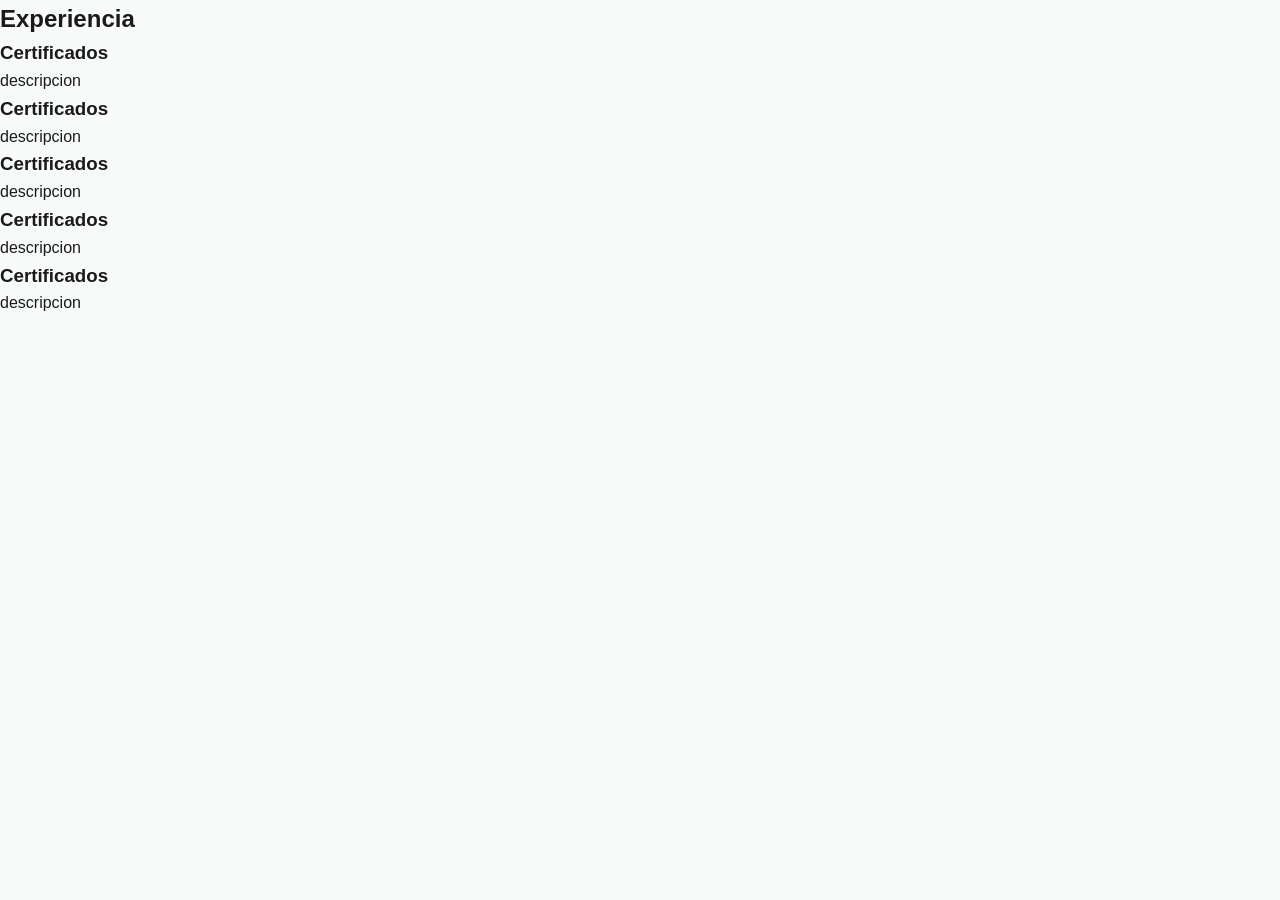
<file: experiencia.html>
<!DOCTYPE html>
<html lang="en">
<head>
    <meta charset="UTF-8">
    <meta name="viewport" content="width=device-width, initial-scale=1.0">
    <title>Document</title>
    <link rel="stylesheet" href="src/styles.css">
</head>
<body>
    <section id="Experiencia">
            <h2>Experiencia</h2>
            <h3>Certificados</h3>
            <p> descripcion</p>
            <h3>Certificados</h3>
            <p> descripcion</p>
            <h3>Certificados</h3>
            <p> descripcion</p>
            <h3>Certificados</h3>
            <p> descripcion</p>
            <h3>Certificados</h3>
            <p> descripcion</p>
            <!-- Quiero poner solo la experiencia que he tenido-->
    </section>
</body>
</html>
</file>
<file: src/styles.css>
:root {
    --primary-green: #2d5f3f;
    --secondary-green: #3a7d54;
    --light-green: #4a9d6f;
    --accent-green: #5ab57d;
    --bg-light: #f8faf9;
    --bg-white: #ffffff;
    --text-dark: #1a1a1a;
    --text-gray: #555555;
    --text-light: #777777;
    --border-color: #e0e8e4;
    --shadow: rgba(45, 95, 63, 0.1);
    --shadow-hover: rgba(45, 95, 63, 0.2);
}

* {
    margin: 0;
    padding: 0;
    box-sizing: border-box;
}

html {
    scroll-behavior: smooth;
}

body {
    font-family: 'Segoe UI', Tahoma, Geneva, Verdana, sans-serif;
    line-height: 1.6;
    color: var(--text-dark);
    background-color: var(--bg-light);
}

.contenedor {
    max-width: 1200px;
    margin: 0 auto;
    padding: 0 20px;
}

/* Barra de navegación */
.barra-navegacion {
    position: fixed;
    top: 0;
    width: 100%;
    background: var(--bg-white);
    box-shadow: 0 2px 10px var(--shadow);
    z-index: 1000;
    transition: all 0.3s ease;
}

.contenedor-navegacion {
    max-width: 1200px;
    margin: 0 auto;
    padding: 1rem 2rem;
    display: flex;
    justify-content: space-between;
    align-items: center;
}

.logo {
    font-size: 1.8rem;
    font-weight: bold;
    color: var(--primary-green);
    background: linear-gradient(135deg, var(--primary-green), var(--accent-green));
    -webkit-background-clip: text;
    -webkit-text-fill-color: transparent;
    background-clip: text;
}

.menu-navegacion {
    display: flex;
    list-style: none;
    gap: 2rem;
}

.enlace-navegacion {
    text-decoration: none;
    color: var(--text-dark);
    font-weight: 500;
    position: relative;
    transition: color 0.3s ease;
}

.enlace-navegacion::after {
    content: '';
    position: absolute;
    bottom: -5px;
    left: 0;
    width: 0;
    height: 2px;
    background: var(--accent-green);
    transition: width 0.3s ease;
}

.enlace-navegacion:hover {
    color: var(--secondary-green);
}

.enlace-navegacion:hover::after {
    width: 100%;
}

/* Sobre mí */
.seccion-presentacion {
    min-height: 100vh;
    display: flex;
    flex-direction: column;
    justify-content: center;
    align-items: center;
    padding: 120px 20px 60px;
    background: linear-gradient(135deg, var(--bg-white) 0%, var(--bg-light) 100%);
    position: relative;
}

.contenido-presentacion {
    max-width: 1200px;
    display: grid;
    grid-template-columns: 1fr 1fr;
    gap: 4rem;
    align-items: center;
}

.texto-presentacion {
    animation: fadeInLeft 0.8s ease-out;
}

.saludo {
    font-size: 1.2rem;
    color: var(--text-light);
    margin-bottom: 0.5rem;
}

.nombre {
    font-size: 3.5rem;
    font-weight: 700;
    color: var(--text-dark);
    margin-bottom: 0.5rem;
    line-height: 1.2;
}

.titulo {
    font-size: 2rem;
    color: var(--secondary-green);
    margin-bottom: 1rem;
    font-weight: 600;
}

.descripcion {
    font-size: 1.1rem;
    color: var(--text-gray);
    margin-bottom: 2rem;
    line-height: 1.8;
}

.botones-presentacion {
    display: flex;
    gap: 1rem;
}

.boton {
    padding: 0.9rem 2rem;
    border-radius: 8px;
    text-decoration: none;
    font-weight: 600;
    transition: all 0.3s ease;
    display: inline-block;
    border: 2px solid transparent;
}

.boton-primario {
    background: var(--primary-green);
    color: white;
}

.boton-primario:hover {
    background: var(--secondary-green);
    transform: translateY(-2px);
    box-shadow: 0 5px 15px var(--shadow-hover);
}

.boton-secundario {
    background: transparent;
    color: var(--primary-green);
    border: 2px solid var(--primary-green);
}

.boton-secundario:hover {
    background: var(--primary-green);
    color: white;
    transform: translateY(-2px);
}

/* ===== Tarjeta de Perfil ===== */
.imagen-presentacion {
    display: flex;
    justify-content: center;
    animation: fadeInRight 0.8s ease-out;
}

.tarjeta-perfil {
    position: relative;
    padding: 2rem;
}

.contenedor-imagen-perfil {
    position: relative;
    width: 320px;
    height: 320px;
    border-radius: 50%;
    overflow: hidden;
    border: 4px solid var(--accent-green);
    box-shadow: 0 10px 40px var(--shadow-hover);
    background: linear-gradient(135deg, var(--light-green), var(--accent-green));
}

.imagen-perfil {
    width: 100%;
    height: 100%;
    object-fit: cover;
    display: block;
}

.contenedor-imagen-perfil::before {
    content: '';
    position: absolute;
    top: -50%;
    left: -50%;
    width: 200%;
    height: 200%;
    background: linear-gradient(45deg, transparent, rgba(255, 255, 255, 0.1), transparent);
    animation: shimmer 3s infinite;
}

@keyframes shimmer {
    0% {
        transform: translateX(-100%) translateY(-100%) rotate(45deg);
    }
    100% {
        transform: translateX(100%) translateY(100%) rotate(45deg);
    }
}

.indicador-scroll {
    position: absolute;
    bottom: 30px;
    left: 50%;
    transform: translateX(-50%);
    animation: bounce 2s infinite;
    color: var(--secondary-green);
    font-size: 1.5rem;
}

@keyframes bounce {
    0%, 20%, 50%, 80%, 100% {
        transform: translateX(-50%) translateY(0);
    }
    40% {
        transform: translateX(-50%) translateY(-10px);
    }
    60% {
        transform: translateX(-50%) translateY(-5px);
    }
}

/* ===== Títulos de Sección ===== */
.titulo-seccion {
    font-size: 2.5rem;
    text-align: center;
    margin-bottom: 3rem;
    color: var(--text-dark);
    position: relative;
    padding-bottom: 1rem;
}

.titulo-seccion::after {
    content: '';
    position: absolute;
    bottom: 0;
    left: 50%;
    transform: translateX(-50%);
    width: 80px;
    height: 4px;
    background: linear-gradient(90deg, var(--primary-green), var(--accent-green));
    border-radius: 2px;
}

/* Sobre mí */
.seccion-sobre-mi {
    padding: 100px 20px;
    background: var(--bg-white);
}

.contenido-sobre-mi {
    max-width: 900px;
    margin: 0 auto;
}

.texto-sobre-mi p {
    font-size: 1.1rem;
    color: var(--text-gray);
    margin-bottom: 1.5rem;
    line-height: 1.8;
}

.estadisticas-sobre-mi {
    display: grid;
    grid-template-columns: repeat(3, 1fr);
    gap: 2rem;
    margin-top: 3rem;
}

.item-estadistica {
    text-align: center;
    padding: 2rem;
    background: var(--bg-light);
    border-radius: 12px;
    border: 2px solid var(--border-color);
    transition: all 0.3s ease;
}

.item-estadistica:hover {
    transform: translateY(-5px);
    box-shadow: 0 5px 20px var(--shadow);
    border-color: var(--accent-green);
}

.item-estadistica h3 {
    font-size: 2.5rem;
    color: var(--secondary-green);
    margin-bottom: 0.5rem;
}

.item-estadistica p {
    color: var(--text-gray);
    font-weight: 500;
}

/* ===== Sección Habilidades ===== */
.seccion-habilidades {
    padding: 100px 20px;
    background: var(--bg-light);
}

.cuadricula-habilidades {
    display: grid;
    grid-template-columns: repeat(auto-fit, minmax(280px, 1fr));
    gap: 2rem;
    max-width: 1000px;
    margin: 0 auto;
}

.tarjeta-habilidad {
    background: var(--bg-white);
    padding: 2rem;
    border-radius: 12px;
    box-shadow: 0 4px 15px var(--shadow);
    transition: all 0.3s ease;
    border: 2px solid transparent;
}

.tarjeta-habilidad:hover {
    transform: translateY(-5px);
    box-shadow: 0 8px 25px var(--shadow-hover);
    border-color: var(--accent-green);
}

.icono-habilidad {
    font-size: 3rem;
    color: var(--secondary-green);
    margin-bottom: 1rem;
}

.tarjeta-habilidad h3 {
    font-size: 1.3rem;
    margin-bottom: 0.5rem;
    color: var(--text-dark);
}

/* ===== Sección Contacto ===== */
.seccion-contacto {
    padding: 100px 20px;
    background: var(--bg-white);
}

.subtitulo-contacto {
    text-align: center;
    font-size: 1.2rem;
    color: var(--text-gray);
    margin-bottom: 3rem;
}

.metodos-contacto {
    display: grid;
    grid-template-columns: repeat(auto-fit, minmax(250px, 1fr));
    gap: 2rem;
    max-width: 900px;
    margin: 0 auto;
}

.tarjeta-contacto {
    background: var(--bg-light);
    padding: 2.5rem;
    border-radius: 12px;
    text-align: center;
    text-decoration: none;
    color: var(--text-dark);
    border: 2px solid var(--border-color);
    transition: all 0.3s ease;
}

.tarjeta-contacto:hover {
    transform: translateY(-5px);
    box-shadow: 0 8px 25px var(--shadow-hover);
    border-color: var(--accent-green);
    background: var(--bg-white);
}

.icono-contacto {
    font-size: 3rem;
    color: var(--secondary-green);
    margin-bottom: 1rem;
}

.tarjeta-contacto h3 {
    font-size: 1.4rem;
    margin-bottom: 0.5rem;
    color: var(--primary-green);
}

.tarjeta-contacto p {
    color: var(--text-gray);
}

/* ===== Pie de Página ===== */
.pie-pagina {
    background: var(--primary-green);
    color: white;
    padding: 2rem 20px;
    text-align: center;
}

.pie-pagina .contenedor {
    display: flex;
    justify-content: space-between;
    align-items: center;
    flex-wrap: wrap;
    gap: 1rem;
}

.enlaces-sociales {
    display: flex;
    gap: 1rem;
}

.enlaces-sociales a {
    color: white;
    font-size: 1.5rem;
    transition: all 0.3s ease;
}

.enlaces-sociales a:hover {
    color: var(--accent-green);
    transform: scale(1.2);
}

/* ===== Animaciones ===== */
@keyframes fadeInLeft {
    from {
        opacity: 0;
        transform: translateX(-50px);
    }
    to {
        opacity: 1;
        transform: translateX(0);
    }
}

@keyframes fadeInRight {
    from {
        opacity: 0;
        transform: translateX(50px);
    }
    to {
        opacity: 1;
        transform: translateX(0);
    }
}

/* ===== Diseño Responsivo ===== */
@media (max-width: 968px) {
    .contenido-presentacion {
        grid-template-columns: 1fr;
        text-align: center;
    }

    .botones-presentacion {
        justify-content: center;
    }

    .nombre {
        font-size: 2.5rem;
    }

    .titulo {
        font-size: 1.5rem;
    }

    .contenedor-imagen-perfil {
        width: 250px;
        height: 250px;
    }

    .estadisticas-sobre-mi {
        grid-template-columns: 1fr;
    }

    .menu-navegacion {
        flex-direction: column;
        position: absolute;
        top: 100%;
        left: 0;
        width: 100%;
        background: var(--bg-white);
        padding: 1rem;
        box-shadow: 0 5px 10px var(--shadow);
        display: none;
    }
}

@media (max-width: 768px) {
    .seccion-presentacion {
        padding: 100px 20px 40px;
    }

    .titulo-seccion {
        font-size: 2rem;
    }

    .cuadricula-habilidades {
        grid-template-columns: 1fr;
    }

    .pie-pagina .contenedor {
        flex-direction: column;
        text-align: center;
    }
}
</file>
